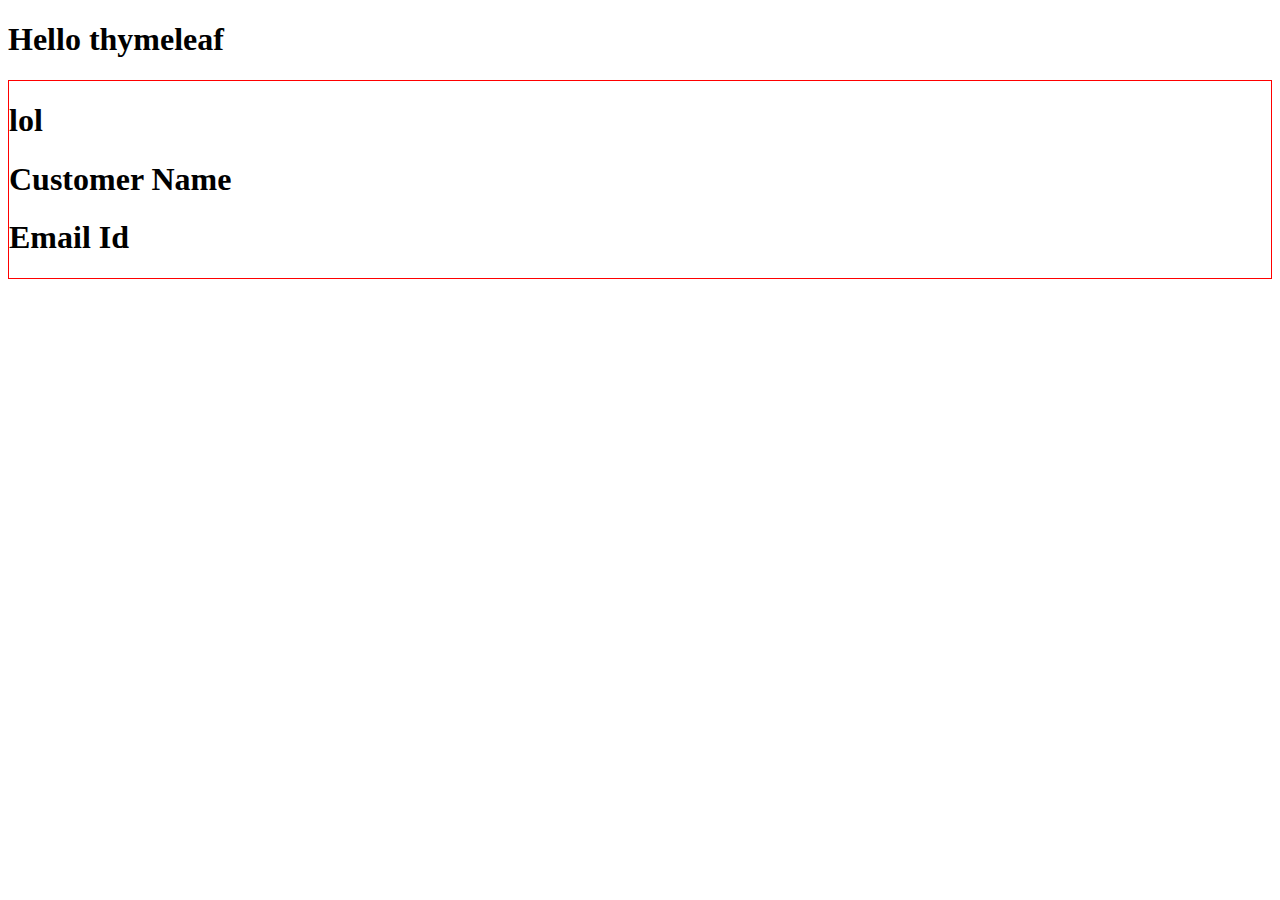
<file: demo3/src/main/resources/static/about.html>
<!DOCTYPE html>
<html xmlns:th="https://www.thymeleaf.org/" lang="en">
<head>
    <meta charset="UTF-8">
    <title>Title</title>
</head>
<body>
    <h1>Hello thymeleaf</h1>
    <h1 th:text="${name}"></h1>
    <h1 th:text="${list}"></h1>

        <div th:each="data: ${list}">
            <div style="border: 1px solid red">
                <h1 th:text="${data?.id}">lol</h1>
                <h1 th:text="${data?.title}">Customer Name</h1>
                <h1 th:text="${data?.text}">Email Id</h1>
            </div>

        </div>

</body>
</html>
</file>
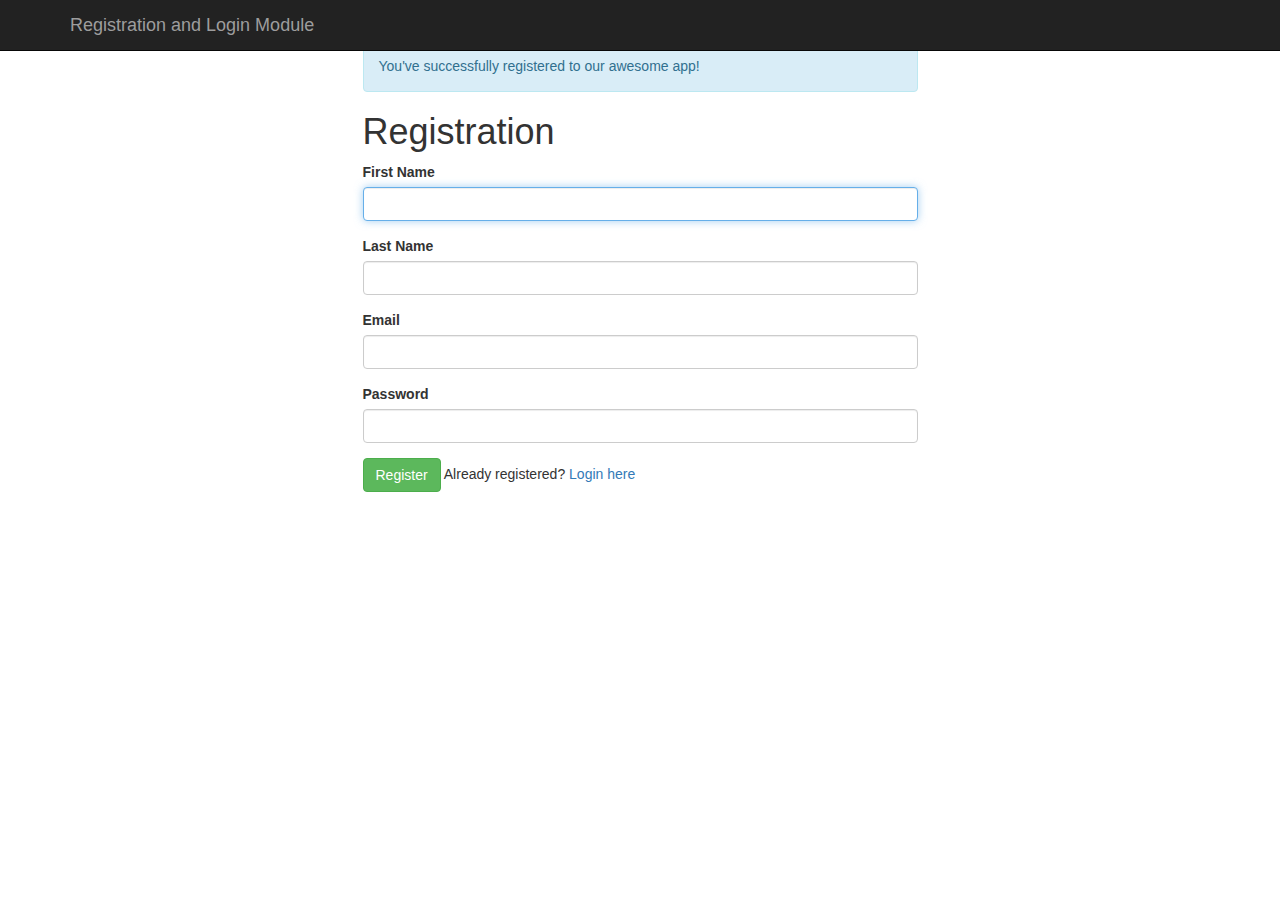
<file: login/src/main/resources/static/registration.html>
<!DOCTYPE html>
<html xmlns:th="https://www.thymeleaf.org/" lang="en">
<html>
<head>
    <meta charset="ISO-8859-1">
    <title>Registration</title>
    <link rel="stylesheet"
          href="https://maxcdn.bootstrapcdn.com/bootstrap/3.3.7/css/bootstrap.min.css"
          integrity="sha384-BVYiiSIFeK1dGmJRAkycuHAHRg32OmUcww7on3RYdg4Va+PmSTsz/K68vbdEjh4u"
          crossorigin="anonymous">
</head>
<body>

<!-- create navigation bar ( header) -->
<nav class="navbar navbar-inverse navbar-fixed-top">
    <div class="container">
        <div class="navbar-header">
            <button type="button" class="navbar-toggle collapsed"
                    data-toggle="collapse" data-target="#navbar" aria-expanded="false"
                    aria-controls="navbar">
                <span class="sr-only">Toggle navigation</span> <span
                    class="icon-bar"></span> <span class="icon-bar"></span> <span
                    class="icon-bar"></span>
            </button>
            <a class="navbar-brand" href="#" th:href="@{/}">Registration and
                Login Module</a>
        </div>
    </div>
</nav>

<br>
<br>
<!-- Create HTML registration form -->
<div class="container">
    <div class="row">
        <div class="col-md-6 col-md-offset-3">

            <!-- success message -->
            <div th:if="${param.success}">
                <div class="alert alert-info">You've successfully registered
                    to our awesome app!</div>
            </div>

            <h1>Registration</h1>

            <form th:action="@{/registration}" method="post" >
                <div class="form-group">
                    <label class="control-label" for="firstName"> First Name </label>
                    <input id="firstName" class="form-control" name="firstName"
                           required autofocus="autofocus" />
                </div>

                <div class="form-group">
                    <label class="control-label" for="lastName"> Last Name </label> <input
                        id="lastName" class="form-control" name="lastName"
                        required autofocus="autofocus" />
                </div>

                <div class="form-group">
                    <label class="control-label" for="email"> Email </label> <input
                        id="email" class="form-control" name="email"  required
                        autofocus="autofocus" />
                </div>

                <div class="form-group">
                    <label class="control-label" for="password"> Password </label> <input
                        id="password" class="form-control" type="password" name="password"
                         required autofocus="autofocus" />
                </div>

                <div class="form-group">
                    <button type="submit" class="btn btn-success">Register</button>
                    <span>Already registered? <a href="/" th:href="@{/login}">Login
								here</a></span>
                </div>
            </form>
        </div>
    </div>
</div>
</body>
</html>
</file>
